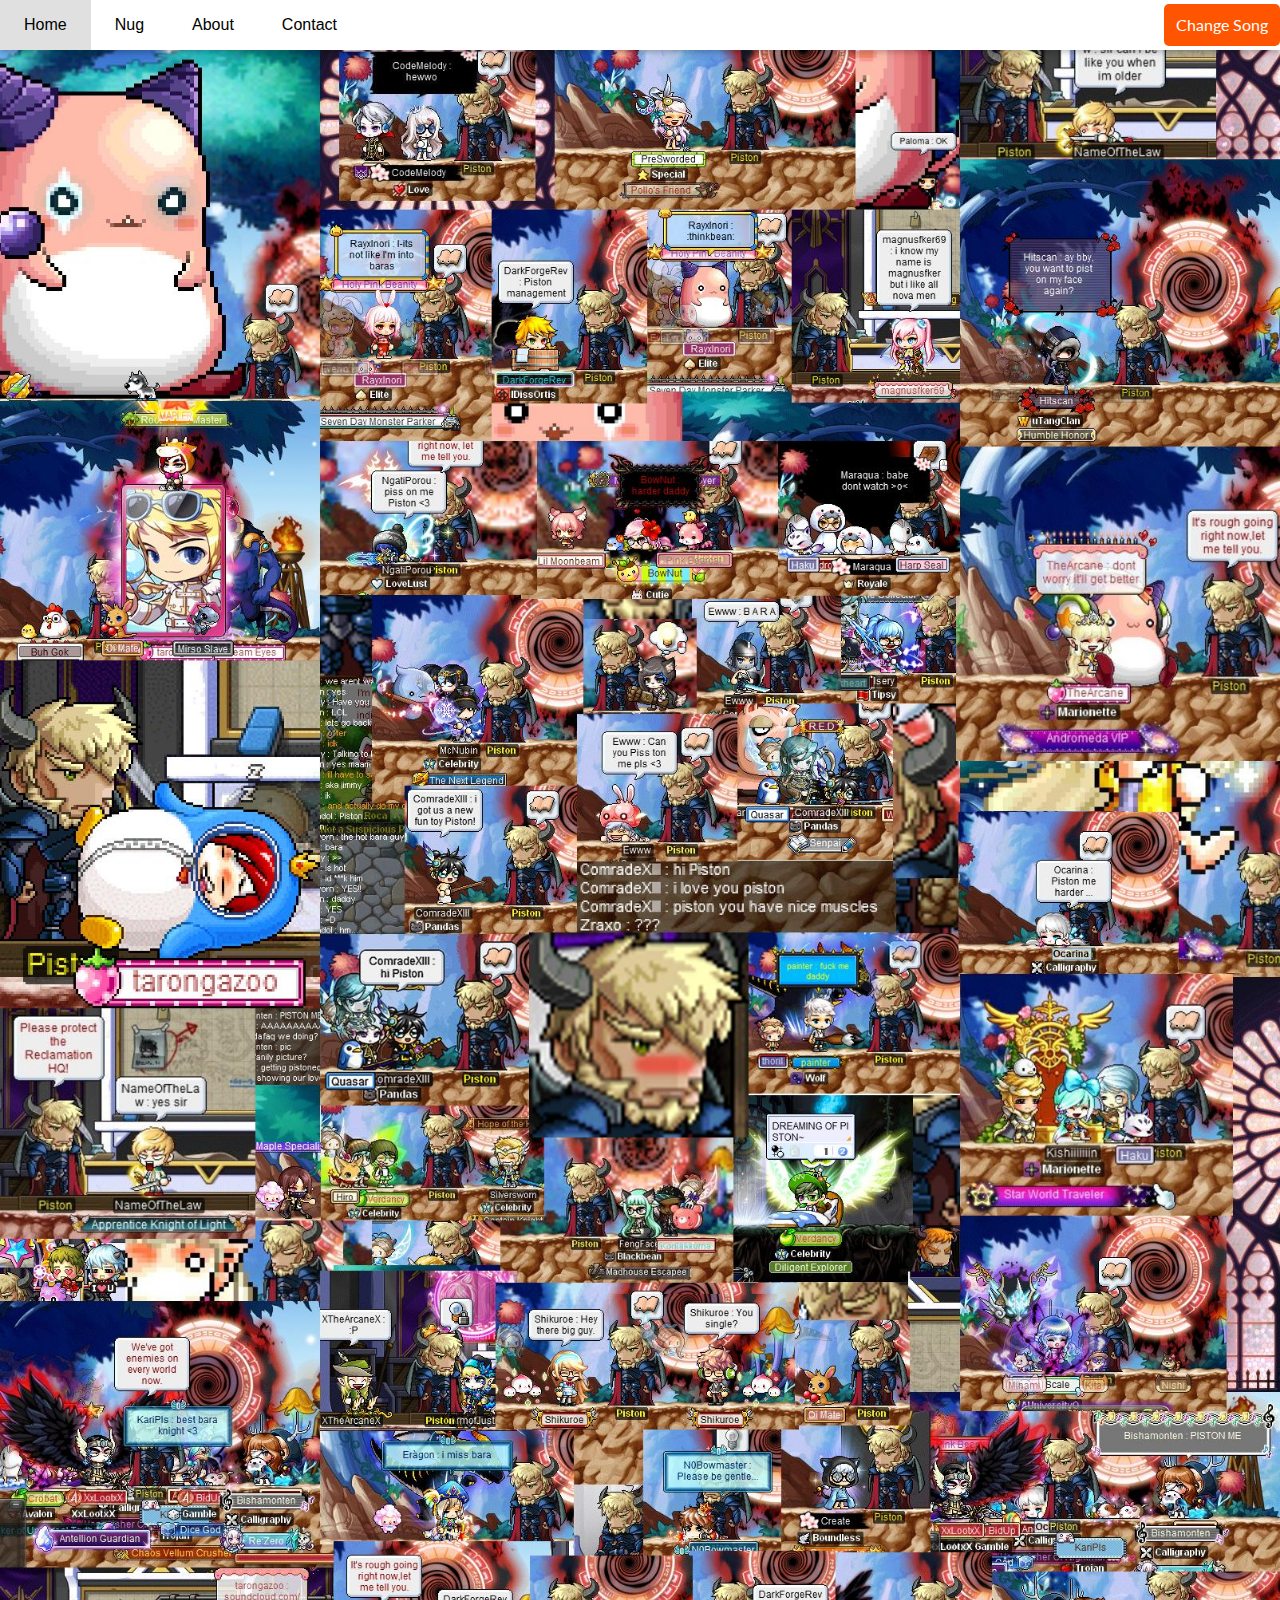
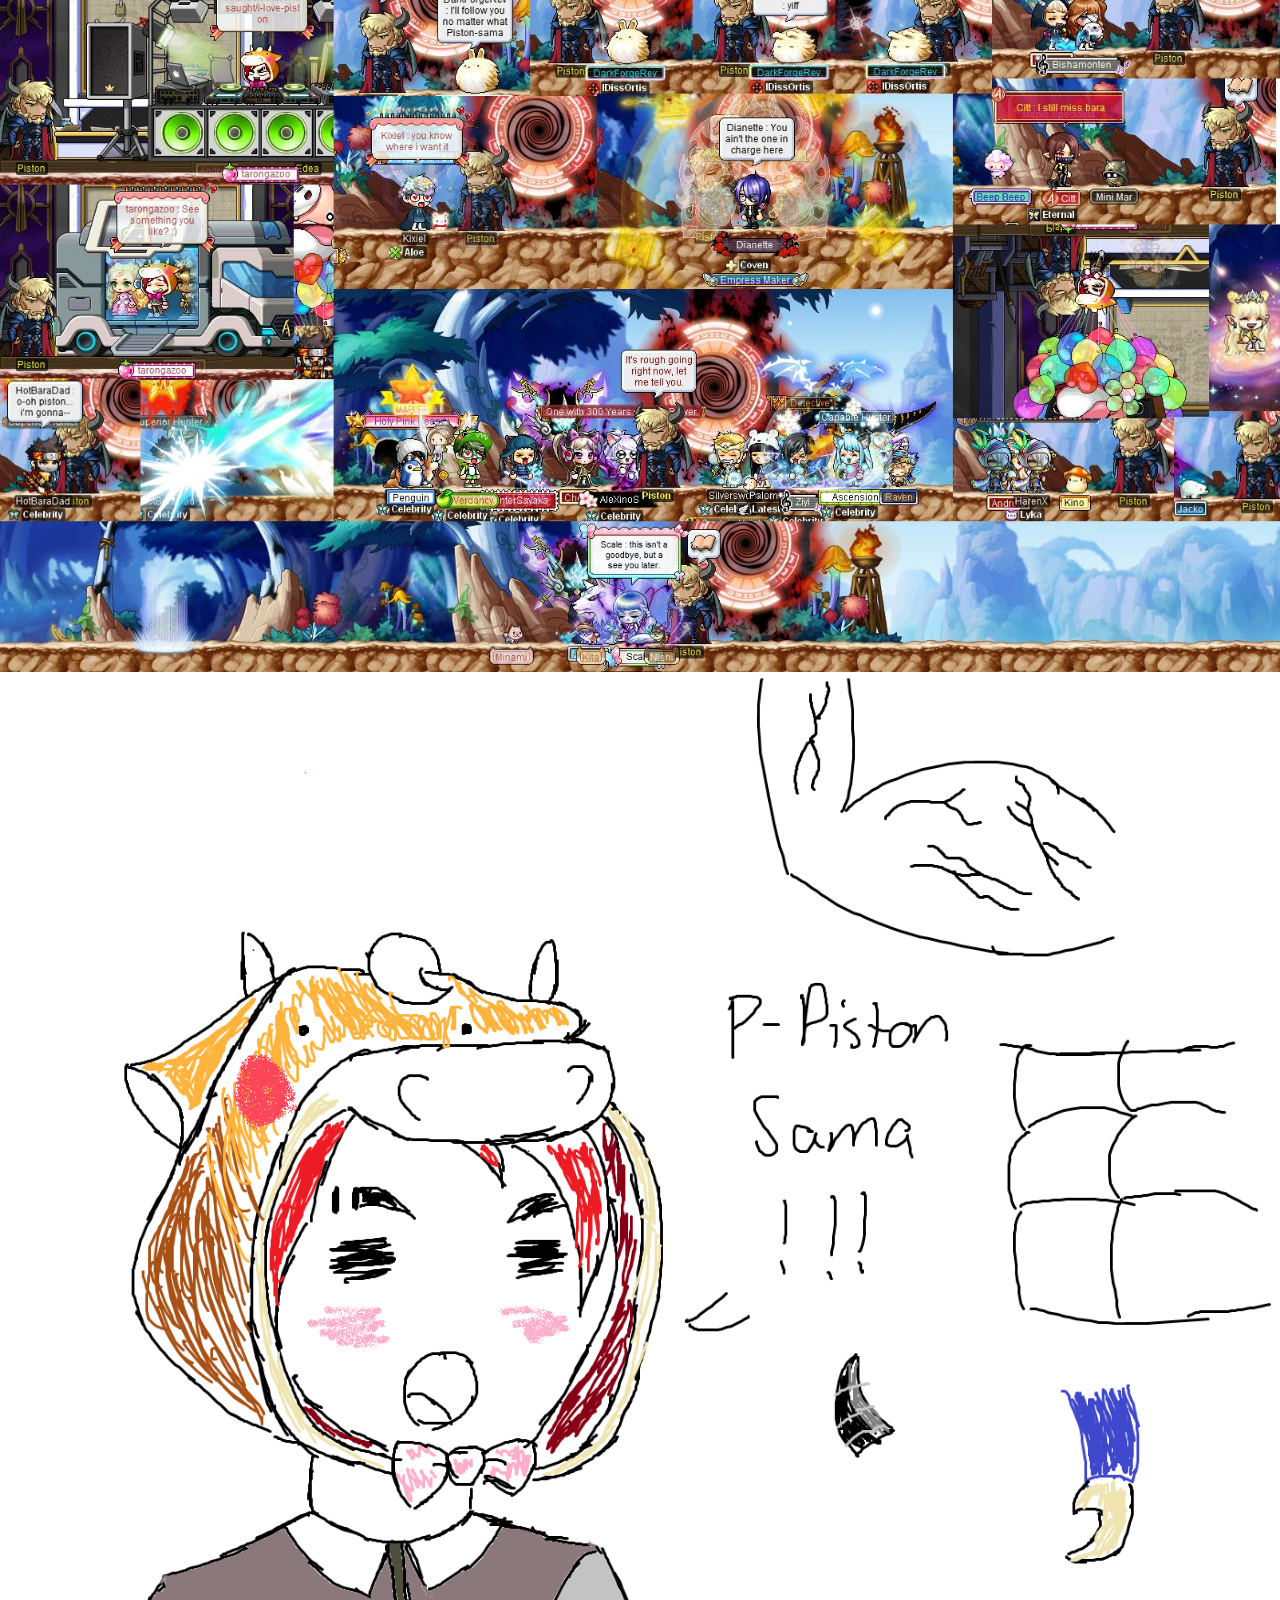
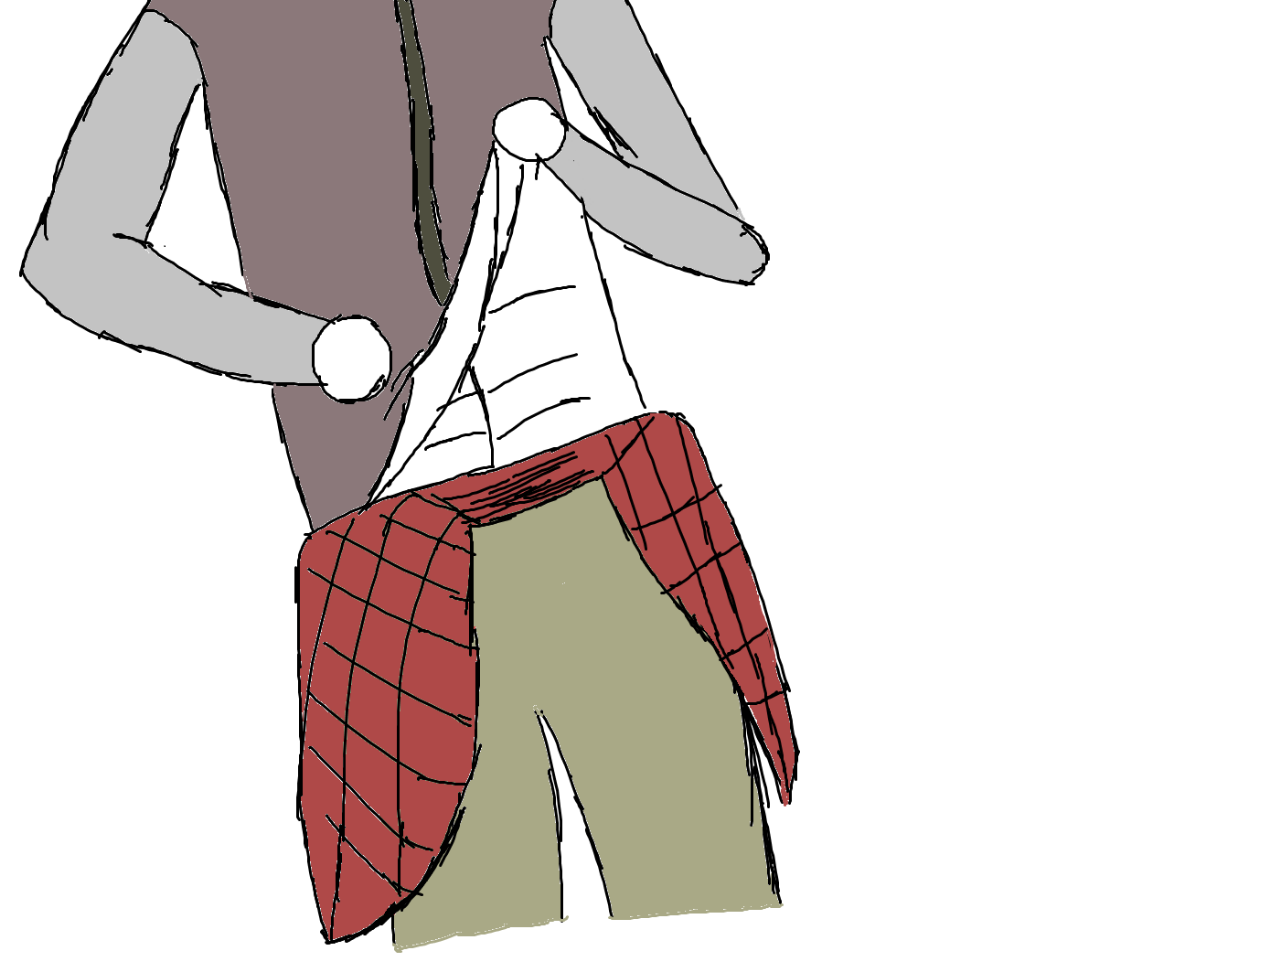
<file: index.html>
<!--
can u not look at my super low effort code thanks
happy birthday josh
thanks haren
babble eats bones
-->

<!DOCTYPE html>
<html>
<head>
<meta name="theme-color" content="#113355">
<meta name="description" content="A site dedicated to showing our love and appreciation for Piston, MapleStory’s finest bara knight.">
<meta property="og:title" content="i love piston" />
<meta property="og:description" content="A site dedicated to showing our love and appreciation for Piston, MapleStory’s finest bara knight." />
<meta property="og:url" content="https://www.ilovepiston.com" />
<meta property="og:image" content="/assets/piston.png" />
<script language="javascript" type="text/javascript" src="/barascript.js"></script>
<title>i love piston</title>
<meta charset="UTF-8">
<meta name="viewport" content="width=device-width, initial-scale=1">
<link rel="stylesheet" href="/ilovepistoncss.css">
<link rel="stylesheet" href="https://fonts.googleapis.com/css?family=Lato">
<link rel="stylesheet" href="https://cdnjs.cloudflare.com/ajax/libs/font-awesome/4.7.0/css/font-awesome.min.css">
<link rel="shortcut icon" href="/favicon.ico" />
<style>
@media (max-width:600px){
  .navbar-soundcloud { display:none; }
  #mobile-toggle { font-size:22px; margin-left:auto; }
  #mobile-menu { position:absolute; top:46px; left:0; right:0; z-index:2; padding:8px 16px; }
  #mobile-menu a { display:block; padding:10px 0; border-bottom:1px solid #eee; text-decoration:none; color:inherit; }
}
</style>
</head>
<body>
<div class="bara-top">
  <div class="bara-bar bara-white bara-card bara-bar-flex">
    <a href="/" onclick="return loadPage('/');" class="bara-bar-item bara-button bara-padding-large">Home</a>
    <a href="/nug/" onclick="return loadPage('/nug/');" class="bara-bar-item bara-button bara-padding-large bara-hide-small">Nug</a>
    <a href="/about/" onclick="return loadPage('/about/');" class="bara-bar-item bara-button bara-padding-large bara-hide-small">About</a>
    <a href="/contact/" onclick="return loadPage('/contact/');" class="bara-bar-item bara-button bara-padding-large bara-hide-small">Contact</a>
    <div class="navbar-soundcloud">
      <iframe id="sc-player" width="240" height="20" scrolling="no" frameborder="no"
    src="https://w.soundcloud.com/player/?url=https%3A//api.soundcloud.com/tracks/477403989&color=ff5500&inverse=false&auto_play=false&show_user=true">
</iframe>

<button id="change-song-btn" type="button" class="change-song-button" aria-pressed="false">Change Song</button>

    </div>
    <a href="javascript:void(0)" id="mobile-toggle" class="bara-bar-item bara-button bara-padding-large bara-hide-large" aria-label="Toggle navigation" onclick="toggleMobileMenu()">☰</a>
  </div>
  <div id="mobile-menu" class="bara-hide bara-white bara-card">
    <a href="/nug/" onclick="toggleMobileMenu(); return loadPage('/nug/');" class="bara-bar-item bara-button bara-padding-large">Nug</a>
    <a href="/about/" onclick="toggleMobileMenu(); return loadPage('/about/');" class="bara-bar-item bara-button bara-padding-large">About</a>
    <a href="/contact/" onclick="toggleMobileMenu(); return loadPage('/contact/');" class="bara-bar-item bara-button bara-padding-large">Contact</a>
  </div>
</div>
<div id="content">
  <div>
    <img src="/assets/5hxNH2z.jpeg" class="full-width center-img">
    <img src="/assets/lF3gNH3.png" class="full-width center-img">
  </div>
</div>
<script>
function loadPage(url) {
  fetch(url)
    .then(response => response.text())
    .then(html => {
      var parser = new DOMParser();
      var doc = parser.parseFromString(html, "text/html");
      var newContent = doc.getElementById("content") ? doc.getElementById("content").innerHTML : doc.body.innerHTML;
      document.getElementById("content").innerHTML = newContent;
      history.pushState(null, "", url);
      var menu = document.getElementById('mobile-menu');
      if (menu && !menu.classList.contains('bara-hide')) {
        menu.classList.add('bara-hide');
        menu.classList.remove('bara-show-block');
      }
    });
  return false;
}
window.addEventListener('popstate', function(event) {
  loadPage(location.pathname);
});
function toggleMobileMenu() {
  var menu = document.getElementById('mobile-menu');
  if (!menu) return;
  if (menu.classList.contains('bara-hide')) {
    menu.classList.remove('bara-hide');
    menu.classList.add('bara-show-block');
  } else {
    menu.classList.add('bara-hide');
    menu.classList.remove('bara-show-block');
  }
}
</script>
</body>
</html>
</file>
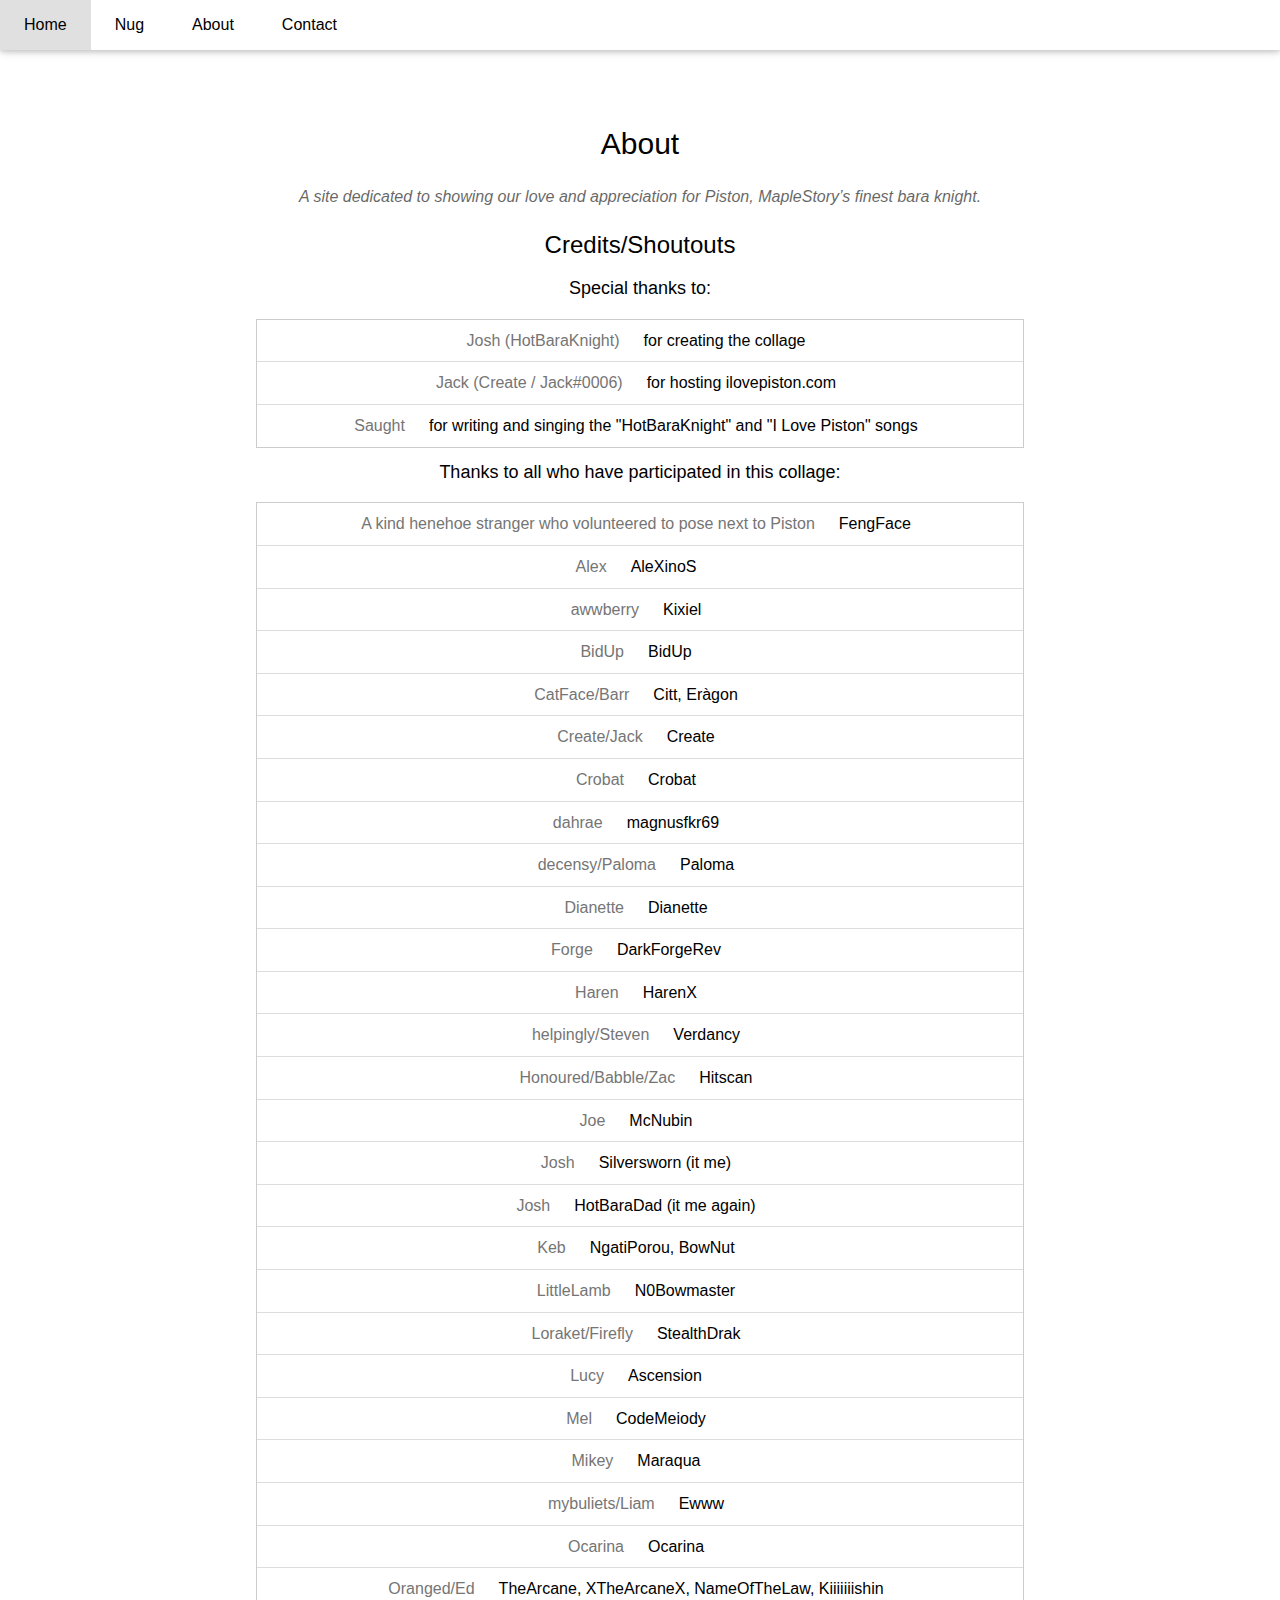
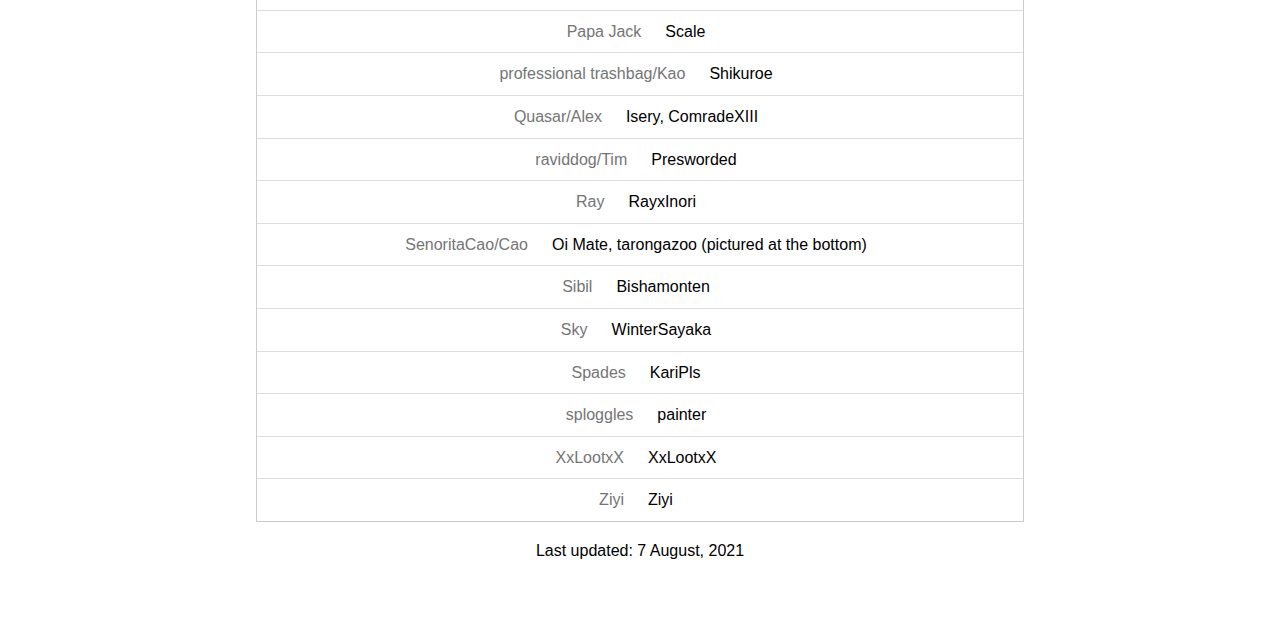
<file: about/index.html>
<!--
can u not look at my super low effort code thanks
happy birthday josh
thanks haren
babble eats bones
-->

<html>
<title>about</title>
<meta charset="UTF-8">
<link rel="stylesheet" href="/ilovepistoncss.css">
<link rel="stylesheet" href="https://fonts.googleapis.com/css?family=Lato">
<link rel="stylesheet" href="https://cdnjs.cloudflare.com/ajax/libs/font-awesome/4.7.0/css/font-awesome.min.css">
<style>
img {
display: block;
margin-left: auto;
margin-right: auto;
}
body {
cursor: url('/buccsucc.cur'), auto;
margin-top:46px;
}
</style>
<head>
<meta name="theme-color" content="#113355">
<meta property="og:title" content="i love piston - about" />
<meta property="og:description" content="A site dedicated to showing our love and appreciation for Piston, MapleStory’s finest bara knight." />
<meta property="og:url" content="https://www.ilovepiston.com" />
<meta property="og:image" content="/piston.png" />
<link rel="shortcut icon" href="/favicon.ico" />
</head>
<body>

<div class="bara-top">
  <div class="bara-bar bara-white bara-card">
    <a class="bara-bar-item bara-button bara-padding-large bara-hide-medium bara-hide-large bara-right" href="javascript:void(0)" onclick="myFunction()" title="Navigation"><i class="fa fa-bars"></i></a>
    <a href="/" class="bara-bar-item bara-button bara-padding-large">Home</a>
    <a href="/nug" class="bara-bar-item bara-button bara-padding-large bara-hide-small">Nug</a>
    <a href="/about" class="bara-bar-item bara-button bara-padding-large bara-hide-small">About</a>
    <a href="/contact" class="bara-bar-item bara-button bara-padding-large bara-hide-small">Contact</a>
  </div>
</div>

<div class="bara-container bara-content bara-center bara-padding-64" style="max-width:800px" id="about">
    <h2>About</h2>
    <p class="bara-opacity"><i>A site dedicated to showing our love and appreciation for Piston, MapleStory’s finest bara knight.</i></p>
     
    <h3>Credits/Shoutouts</h3>
    <h5>Special thanks to:</h5>
    <p class="bara-justify">
    
    <ul class="bara-ul bara-border bara-white bara-text-grey">
        <li class="bara-padding">Josh (HotBaraKnight)<span class="bara-tag bara-white bara-margin-left">for creating the collage</span></li>
        <li class="bara-padding">Jack (Create / Jack#0006)<span class="bara-tag bara-white bara-margin-left">for hosting ilovepiston.com</span></li>
        <li class="bara-padding">Saught<span class="bara-tag bara-white bara-margin-left">for writing and singing the "HotBaraKnight" and "I Love Piston" songs</span></li>
      </ul>
    
    <h5>Thanks to all who have participated in this collage:</h5><p>
	<ul class="bara-ul bara-border bara-white bara-text-grey">
	<li class="bara-padding">A kind henehoe stranger who volunteered to pose next to Piston<span class="bara-tag bara-white bara-margin-left">FengFace</span></li>
	<li class="bara-padding">Alex<span class="bara-tag bara-white bara-margin-left">AleXinoS</span></li>
	<li class="bara-padding">awwberry<span class="bara-tag bara-white bara-margin-left">Kixiel</span></li>
	<li class="bara-padding">BidUp<span class="bara-tag bara-white bara-margin-left">BidUp</span></li>
	<li class="bara-padding">CatFace/Barr<span class="bara-tag bara-white bara-margin-left">Citt, Eràgon</span></li>
	<li class="bara-padding">Create/Jack<span class="bara-tag bara-white bara-margin-left">Create</span></li>
	<li class="bara-padding">Crobat<span class="bara-tag bara-white bara-margin-left">Crobat</span></li>
	<li class="bara-padding">dahrae<span class="bara-tag bara-white bara-margin-left">magnusfkr69</span></li>
	<li class="bara-padding">decensy/Paloma<span class="bara-tag bara-white bara-margin-left">Paloma</span></li>
	<li class="bara-padding">Dianette<span class="bara-tag bara-white bara-margin-left">Dianette</span></li>
	<li class="bara-padding">Forge<span class="bara-tag bara-white bara-margin-left">DarkForgeRev</span></li>
	<li class="bara-padding">Haren<span class="bara-tag bara-white bara-margin-left">HarenX</span></li>
	<li class="bara-padding">helpingly/Steven<span class="bara-tag bara-white bara-margin-left">Verdancy</span></li>
	<li class="bara-padding">Honoured/Babble/Zac<span class="bara-tag bara-white bara-margin-left">Hitscan</span></li>
	<li class="bara-padding">Joe<span class="bara-tag bara-white bara-margin-left">McNubin</span></li>
	<li class="bara-padding">Josh<span class="bara-tag bara-white bara-margin-left">Silversworn (it me)</span></li>
	<li class="bara-padding">Josh<span class="bara-tag bara-white bara-margin-left">HotBaraDad (it me again)</span></li>
	<li class="bara-padding">Keb<span class="bara-tag bara-white bara-margin-left">NgatiPorou, BowNut</span></li>
	<li class="bara-padding">LittleLamb<span class="bara-tag bara-white bara-margin-left">N0Bowmaster</span></li>
	<li class="bara-padding">Loraket/Firefly<span class="bara-tag bara-white bara-margin-left">StealthDrak</span></li>
	<li class="bara-padding">Lucy<span class="bara-tag bara-white bara-margin-left">Ascension</span></li>
	<li class="bara-padding">Mel<span class="bara-tag bara-white bara-margin-left">CodeMeiody</span></li>
	<li class="bara-padding">Mikey<span class="bara-tag bara-white bara-margin-left">Maraqua</span></li>
	<li class="bara-padding">mybuliets/Liam<span class="bara-tag bara-white bara-margin-left">Ewww</span></li>
	<li class="bara-padding">Ocarina<span class="bara-tag bara-white bara-margin-left">Ocarina</span></li>
	<li class="bara-padding">Oranged/Ed<span class="bara-tag bara-white bara-margin-left">TheArcane, XTheArcaneX, NameOfTheLaw, Kiiiiiiishin</span></li>
	<li class="bara-padding">Papa Jack<span class="bara-tag bara-white bara-margin-left">Scale</span></li>
	<li class="bara-padding">professional trashbag/Kao<span class="bara-tag bara-white bara-margin-left">Shikuroe</span></li>
	<li class="bara-padding">Quasar/Alex<span class="bara-tag bara-white bara-margin-left">Isery, ComradeXIII</span></li>
        <li class="bara-padding">raviddog/Tim<span class="bara-tag bara-white bara-margin-left">Presworded</span></li>
        <li class="bara-padding">Ray<span class="bara-tag bara-white bara-margin-left">RayxInori</span></li>
        <li class="bara-padding">SenoritaCao/Cao<span class="bara-tag bara-white bara-margin-left">Oi Mate, tarongazoo (pictured at the bottom)</span></li>
        <li class="bara-padding">Sibil<span class="bara-tag bara-white bara-margin-left">Bishamonten</span></li>
        <li class="bara-padding">Sky<span class="bara-tag bara-white bara-margin-left">WinterSayaka</span></li>
        <li class="bara-padding">Spades<span class="bara-tag bara-white bara-margin-left">KariPls</span></li>
        <li class="bara-padding">sploggles<span class="bara-tag bara-white bara-margin-left">painter</span></li>
        <li class="bara-padding">XxLootxX<span class="bara-tag bara-white bara-margin-left">XxLootxX</span></li>
        <li class="bara-padding">Ziyi<span class="bara-tag bara-white bara-margin-left">Ziyi</span></li>
      </ul>
      <p>
      Last updated: 7 August, 2021<p>
    </p>
</body>
</html>
</file>
<file: ilovepistoncss.css>
html{box-sizing:border-box}*,*:before,*:after{box-sizing:inherit}
html{-ms-text-size-adjust:100%;-webkit-text-size-adjust:100%}body{margin:0}
article,aside,details,figcaption,figure,footer,header,main,menu,nav,section,summary{display:block}
audio,canvas,progress,video{display:inline-block}progress{vertical-align:baseline}
audio:not([controls]){display:none;height:0}[hidden],template{display:none}
a{background-color:transparent;-webkit-text-decoration-skip:objects}
a:active,a:hover{outline-width:0}abbr[title]{border-bottom:none;text-decoration:underline;text-decoration:underline dotted}
dfn{font-style:italic}mark{background:#ff0;color:#000}
small{font-size:80%}sub,sup{font-size:75%;line-height:0;position:relative;vertical-align:baseline}
sub{bottom:-0.25em}sup{top:-0.5em}figure{margin:1em 40px}img{border-style:none}svg:not(:root){overflow:hidden}
code,kbd,pre,samp{font-family:monospace,monospace;font-size:1em}hr{box-sizing:content-box;height:0;overflow:visible}
button,input,select,textarea{font:inherit;margin:0}optgroup{font-weight:bold}
button,input{overflow:visible}button,select{text-transform:none}
button,html [type=button],[type=reset],[type=submit]{-webkit-appearance:button}
button::-moz-focus-inner, [type=button]::-moz-focus-inner, [type=reset]::-moz-focus-inner, [type=submit]::-moz-focus-inner{border-style:none;padding:0}
button:-moz-focusring, [type=button]:-moz-focusring, [type=reset]:-moz-focusring, [type=submit]:-moz-focusring{outline:1px dotted ButtonText}
fieldset{border:1px solid #c0c0c0;margin:0 2px;padding:.35em .625em .75em}
legend{color:inherit;display:table;max-width:100%;padding:0;white-space:normal}textarea{overflow:auto}
[type=checkbox],[type=radio]{padding:0}
[type=number]::-webkit-inner-spin-button,[type=number]::-webkit-outer-spin-button{height:auto}
[type=search]{-webkit-appearance:textfield;outline-offset:-2px}
[type=search]::-webkit-search-cancel-button,[type=search]::-webkit-search-decoration{-webkit-appearance:none}
::-webkit-input-placeholder{color:inherit;opacity:0.54}
::-webkit-file-upload-button{-webkit-appearance:button;font:inherit}

html,body{font-family:'Roboto', sans-serif;font-size:16px;line-height:1.6}html{overflow-x:hidden}
h1{font-size:36px}h2{font-size:30px}h3{font-size:24px}h4{font-size:20px}h5{font-size:18px}h6{font-size:16px}.bara-serif{font-family:serif}
h1,h2,h3,h4,h5,h6{font-family:"Segoe UI",Arial,sans-serif;font-weight:400;margin:10px 0}.bara-wide{letter-spacing:4px}
hr{border:0;border-top:1px solid #eee;margin:20px 0}
.bara-image{max-width:100%;height:auto}img{vertical-align:middle}a{color:inherit}
.bara-table,.bara-table-all{border-collapse:collapse;border-spacing:0;width:100%;display:table}.bara-table-all{border:1px solid #ccc}
.bara-bordered tr,.bara-table-all tr{border-bottom:1px solid #ddd}.bara-striped tbody tr:nth-child(even){background-color:#f1f1f1}
.bara-table-all tr:nth-child(odd){background-color:#fff}.bara-table-all tr:nth-child(even){background-color:#f1f1f1}
.bara-hoverable tbody tr:hover,.bara-ul.bara-hoverable li:hover{background-color:#ccc}.bara-centered tr th,.bara-centered tr td{text-align:center}
.bara-table td,.bara-table th,.bara-table-all td,.bara-table-all th{padding:8px 8px;display:table-cell;text-align:left;vertical-align:top}
.bara-table th:first-child,.bara-table td:first-child,.bara-table-all th:first-child,.bara-table-all td:first-child{padding-left:16px}
.bara-btn,.bara-button{border:none;display:inline-block;padding:10px 20px;vertical-align:middle;overflow:hidden;text-decoration:none;color:inherit;background-color:inherit;text-align:center;cursor:pointer;white-space:nowrap;transition:background-color 0.3s, box-shadow 0.3s}
.bara-btn:hover{box-shadow:0 12px 24px 0 rgba(0,0,0,0.2),0 8px 30px 0 rgba(0,0,0,0.19); background-color: #f0f0f0;}
.bara-btn,.bara-button{-webkit-touch-callout:none;-webkit-user-select:none;-khtml-user-select:none;-moz-user-select:none;-ms-user-select:none;user-select:none}   
.bara-disabled,.bara-btn:disabled,.bara-button:disabled{cursor:not-allowed;opacity:0.3}.bara-disabled *,:disabled *{pointer-events:none}
.bara-btn.bara-disabled:hover,.bara-btn:disabled:hover{box-shadow:none}
.bara-badge,.bara-tag{background-color:#000;color:#fff;display:inline-block;padding-left:8px;padding-right:8px;text-align:center}.bara-badge{border-radius:50%}
.bara-ul{list-style-type:none;padding:0;margin:0}.bara-ul li{padding:8px 16px;border-bottom:1px solid #ddd}.bara-ul li:last-child{border-bottom:none}
.bara-tooltip,.bara-display-container{position:relative}.bara-tooltip .bara-text{display:none}.bara-tooltip:hover .bara-text{display:inline-block}
.bara-ripple:active{opacity:0.5}.bara-ripple{transition:opacity 0s}
.bara-input{padding:8px;display:block;border:none;border-bottom:1px solid #ccc;width:100%}
.bara-select{padding:9px 0;width:100%;border:none;border-bottom:1px solid #ccc}
.bara-dropdown-click,.bara-dropdown-hover{position:relative;display:inline-block;cursor:pointer}
.bara-dropdown-hover:hover .bara-dropdown-content{display:block}
.bara-dropdown-hover:first-child,.bara-dropdown-click:hover{background-color:#ccc;color:#000}
.bara-dropdown-hover:hover > .bara-button:first-child,.bara-dropdown-click:hover > .bara-button:first-child{background-color:#ccc;color:#000}
.bara-dropdown-content{cursor:auto;color:#000;background-color:#fff;display:none;position:absolute;min-width:160px;margin:0;padding:0;z-index:1}
.bara-check,.bara-radio{width:24px;height:24px;position:relative;top:6px}
.bara-sidebar{height:100%;width:200px;background-color:#fff;position:fixed!important;z-index:1;overflow:auto}
.bara-bar-block .bara-dropdown-hover,.bara-bar-block .bara-dropdown-click{width:100%}
.bara-bar-block .bara-dropdown-hover .bara-dropdown-content,.bara-bar-block .bara-dropdown-click .bara-dropdown-content{min-width:100%}
.bara-bar-block .bara-dropdown-hover .bara-button,.bara-bar-block .bara-dropdown-click .bara-button{width:100%;text-align:left;padding:8px 16px}
.bara-main,#main{transition:margin-left .4s}
.bara-modal{z-index:3;display:none;padding-top:100px;position:fixed;left:0;top:0;width:100%;height:100%;overflow:auto;background-color:rgb(0,0,0);background-color:rgba(0,0,0,0.4)}
.bara-modal-content{margin:auto;background-color:#fff;position:relative;padding:0;outline:0;width:600px}
.bara-bar{width:100%;overflow:hidden}.bara-center .bara-bar{display:inline-block;width:auto}
.bara-bar .bara-bar-item{padding:8px 16px;float:left;width:auto;border:none;display:block;outline:0}
.bara-bar .bara-dropdown-hover,.bara-bar .bara-dropdown-click{position:static;float:left}
.bara-bar .bara-button{white-space:normal}
.bara-bar-block .bara-bar-item{width:100%;display:block;padding:8px 16px;text-align:left;border:none;white-space:normal;float:none;outline:0}
.bara-bar-block.bara-center .bara-bar-item{text-align:center}.bara-block{display:block;width:100%}
.bara-responsive{display:block;overflow-x:auto}
.bara-container:after,.bara-container:before,.bara-panel:after,.bara-panel:before,.bara-row:after,.bara-row:before,.bara-row-padding:after,.bara-row-padding:before,
.bara-cell-row:before,.bara-cell-row:after,.bara-clear:after,.bara-clear:before,.bara-bar:before,.bara-bar:after{content:"";display:table;clear:both}
.bara-col,.bara-half,.bara-third,.bara-twothird,.bara-threequarter,.bara-quarter{float:left;width:100%}
.bara-col.s1{width:8.33333%}.bara-col.s2{width:16.66666%}.bara-col.s3{width:24.99999%}.bara-col.s4{width:33.33333%}
.bara-col.s5{width:41.66666%}.bara-col.s6{width:49.99999%}.bara-col.s7{width:58.33333%}.bara-col.s8{width:66.66666%}
.bara-col.s9{width:74.99999%}.bara-col.s10{width:83.33333%}.bara-col.s11{width:91.66666%}.bara-col.s12{width:99.99999%}
@media (min-width:601px){.bara-col.m1{width:8.33333%}.bara-col.m2{width:16.66666%}.bara-col.m3,.bara-quarter{width:24.99999%}.bara-col.m4,.bara-third{width:33.33333%}
.bara-col.m5{width:41.66666%}.bara-col.m6,.bara-half{width:49.99999%}.bara-col.m7{width:58.33333%}.bara-col.m8,.bara-twothird{width:66.66666%}
.bara-col.m9,.bara-threequarter{width:74.99999%}.bara-col.m10{width:83.33333%}.bara-col.m11{width:91.66666%}.bara-col.m12{width:99.99999%}}
@media (min-width:993px){.bara-col.l1{width:8.33333%}.bara-col.l2{width:16.66666%}.bara-col.l3{width:24.99999%}.bara-col.l4{width:33.33333%}
.bara-col.l5{width:41.66666%}.bara-col.l6{width:49.99999%}.bara-col.l7{width:58.33333%}.bara-col.l8{width:66.66666%}
.bara-col.l9{width:74.99999%}.bara-col.l10{width:83.33333%}.bara-col.l11{width:91.66666%}.bara-col.l12{width:99.99999%}}
.bara-content{max-width:980px;margin:auto}.bara-rest{overflow:hidden}
.bara-cell-row{display:table;width:100%}.bara-cell{display:table-cell}
.bara-cell-top{vertical-align:top}.bara-cell-middle{vertical-align:middle}.bara-cell-bottom{vertical-align:bottom}
.bara-hide{display:none!important}.bara-show-block,.bara-show{display:block!important}.bara-show-inline-block{display:inline-block!important}
@media (max-width:600px){.bara-modal-content{margin:0 10px;width:auto!important}.bara-modal{padding-top:30px}
.bara-dropdown-hover.bara-mobile .bara-dropdown-content,.bara-dropdown-click.bara-mobile .bara-dropdown-content{position:relative}	
.bara-hide-small{display:none!important}.bara-mobile{display:block;width:100%!important}.bara-bar-item.bara-mobile,.bara-dropdown-hover.bara-mobile,.bara-dropdown-click.bara-mobile{text-align:center}
.bara-dropdown-hover.bara-mobile,.bara-dropdown-hover.bara-mobile .bara-btn,.bara-dropdown-hover.bara-mobile .bara-button,.bara-dropdown-click.bara-mobile,.bara-dropdown-click.bara-mobile .bara-btn,.bara-dropdown-click.bara-mobile .bara-button{width:100%}}
@media (max-width:768px){.bara-modal-content{width:500px}.bara-modal{padding-top:50px}}
@media (min-width:993px){.bara-modal-content{width:900px}.bara-hide-large{display:none!important}.bara-sidebar.bara-collapse{display:block!important}}
@media (max-width:992px) and (min-width:601px){.bara-hide-medium{display:none!important}}
@media (max-width:992px){.bara-sidebar.bara-collapse{display:none}.bara-main{margin-left:0!important;margin-right:0!important}}
.bara-top,.bara-bottom{position:fixed;width:100%;z-index:1}.bara-top{top:0}.bara-bottom{bottom:0}
.bara-overlay{position:fixed;display:none;width:100%;height:100%;top:0;left:0;right:0;bottom:0;background-color:rgba(0,0,0,0.5);z-index:2}
.bara-display-topleft{position:absolute;left:0;top:0}.bara-display-topright{position:absolute;right:0;top:0}
.bara-display-bottomleft{position:absolute;left:0;bottom:0}.bara-display-bottomright{position:absolute;right:0;bottom:0}
.bara-display-middle{position:absolute;top:50%;left:50%;transform:translate(-50%,-50%);-ms-transform:translate(-50%,-50%)}
.bara-display-left{position:absolute;top:50%;left:0%;transform:translate(0%,-50%);-ms-transform:translate(-0%,-50%)}
.bara-display-right{position:absolute;top:50%;right:0%;transform:translate(0%,-50%);-ms-transform:translate(0%,-50%)}
.bara-display-topmiddle{position:absolute;left:50%;top:0;transform:translate(-50%,0%);-ms-transform:translate(-50%,0%)}
.bara-display-bottommiddle{position:absolute;left:50%;bottom:0;transform:translate(-50%,0%);-ms-transform:translate(-50%,0%)}
.bara-display-container:hover .bara-display-hover{display:block}.bara-display-container:hover span.bara-display-hover{display:inline-block}.bara-display-hover{display:none}
.bara-display-position{position:absolute}
.bara-circle{border-radius:50%}
.bara-round-small{border-radius:2px}.bara-round,.bara-round-medium{border-radius:4px}.bara-round-large{border-radius:8px}.bara-round-xlarge{border-radius:16px}.bara-round-xxlarge{border-radius:32px}
.bara-row-padding,.bara-row-padding>.bara-half,.bara-row-padding>.bara-third,.bara-row-padding>.bara-twothird,.bara-row-padding>.bara-threequarter,.bara-row-padding>.bara-quarter,.bara-row-padding>.bara-col{padding:0 8px}
.bara-container,.bara-panel{padding:0.01em 16px}.bara-panel{margin-top:16px;margin-bottom:16px}
.bara-code,.bara-codespan{font-family:Consolas,"courier new";font-size:16px}
.bara-code{width:auto;background-color:#fff;padding:8px 12px;border-left:4px solid #4CAF50;word-wrap:break-word}
.bara-codespan{color:crimson;background-color:#f1f1f1;padding-left:4px;padding-right:4px;font-size:110%}
.bara-card,.bara-card-2{box-shadow:0 2px 5px 0 rgba(0,0,0,0.16),0 2px 10px 0 rgba(0,0,0,0.12)}
.bara-card-4,.bara-hover-shadow:hover{box-shadow:0 4px 10px 0 rgba(0,0,0,0.2),0 4px 20px 0 rgba(0,0,0,0.19)}
.bara-spin{animation:bara-spin 2s infinite linear}@keyframes bara-spin{0%{transform:rotate(0deg)}100%{transform:rotate(359deg)}}
.bara-animate-fading{animation:fading 10s infinite}@keyframes fading{0%{opacity:0}50%{opacity:1}100%{opacity:0}}
.bara-animate-opacity{animation:opac 0.8s}@keyframes opac{from{opacity:0} to{opacity:1}}
.bara-animate-top{position:relative;animation:animatetop 0.4s}@keyframes animatetop{from{top:-300px;opacity:0} to{top:0;opacity:1}}
.bara-animate-left{position:relative;animation:animateleft 0.4s}@keyframes animateleft{from{left:-300px;opacity:0} to{left:0;opacity:1}}
.bara-animate-right{position:relative;animation:animateright 0.4s}@keyframes animateright{from{right:-300px;opacity:0} to{right:0;opacity:1}}
.bara-animate-bottom{position:relative;animation:animatebottom 0.4s}@keyframes animatebottom{from{bottom:-300px;opacity:0} to{bottom:0;opacity:1}}
.bara-animate-zoom {animation:animatezoom 0.6s}@keyframes animatezoom{from{transform:scale(0)} to{transform:scale(1)}}
.bara-animate-input{transition:width 0.4s ease-in-out}.bara-animate-input:focus{width:100%!important}
.bara-opacity,.bara-hover-opacity:hover{opacity:0.60}.bara-opacity-off,.bara-hover-opacity-off:hover{opacity:1}
.bara-opacity-max{opacity:0.25}.bara-opacity-min{opacity:0.75}
.bara-greyscale-max,.bara-grayscale-max,.bara-hover-greyscale:hover,.bara-hover-grayscale:hover{filter:grayscale(100%)}
.bara-greyscale,.bara-grayscale{filter:grayscale(75%)}.bara-greyscale-min,.bara-grayscale-min{filter:grayscale(50%)}
.bara-sepia{filter:sepia(75%)}.bara-sepia-max,.bara-hover-sepia:hover{filter:sepia(100%)}.bara-sepia-min{filter:sepia(50%)}
.bara-tiny{font-size:10px!important}.bara-small{font-size:12px!important}.bara-medium{font-size:15px!important}.bara-large{font-size:18px!important}
.bara-xlarge{font-size:24px!important}.bara-xxlarge{font-size:36px!important}.bara-xxxlarge{font-size:48px!important}.bara-jumbo{font-size:64px!important}
.bara-left-align{text-align:left!important}.bara-right-align{text-align:right!important}.bara-justify{text-align:justify!important}.bara-center{text-align:center!important}
.bara-border-0{border:0!important}.bara-border{border:1px solid #ccc!important}
.bara-border-top{border-top:1px solid #ccc!important}.bara-border-bottom{border-bottom:1px solid #ccc!important}
.bara-border-left{border-left:1px solid #ccc!important}.bara-border-right{border-right:1px solid #ccc!important}
.bara-topbar{border-top:6px solid #ccc!important}.bara-bottombar{border-bottom:6px solid #ccc!important}
.bara-leftbar{border-left:6px solid #ccc!important}.bara-rightbar{border-right:6px solid #ccc!important}
.bara-section,.bara-code{margin-top:16px!important;margin-bottom:16px!important}
.bara-margin{margin:16px!important}.bara-margin-top{margin-top:16px!important}.bara-margin-bottom{margin-bottom:16px!important}
.bara-margin-left{margin-left:16px!important}.bara-margin-right{margin-right:16px!important}
.bara-padding-small{padding:4px 8px!important}.bara-padding{padding:8px 16px!important}.bara-padding-large{padding:12px 24px!important}
.bara-padding-16{padding-top:16px!important;padding-bottom:16px!important}.bara-padding-24{padding-top:24px!important;padding-bottom:24px!important}
.bara-padding-32{padding-top:32px!important;padding-bottom:32px!important}.bara-padding-48{padding-top:48px!important;padding-bottom:48px!important}
.bara-padding-64{padding-top:64px!important;padding-bottom:64px!important}
.bara-left{float:left!important}.bara-right{float:right!important}
.bara-button:hover{color:#000!important;background-color:#e0e0e0!important}
.bara-transparent,.bara-hover-none:hover{background-color:transparent!important}
.bara-hover-none:hover{box-shadow:none!important}
.bara-amber,.bara-hover-amber:hover{color:#000!important;background-color:#ffc107!important}
.bara-aqua,.bara-hover-aqua:hover{color:#000!important;background-color:#00ffff!important}
.bara-blue,.bara-hover-blue:hover{color:#fff!important;background-color:#2196F3!important}
.bara-light-blue,.bara-hover-light-blue:hover{color:#000!important;background-color:#87CEEB!important}
.bara-brown,.bara-hover-brown:hover{color:#fff!important;background-color:#795548!important}
.bara-cyan,.bara-hover-cyan:hover{color:#000!important;background-color:#00bcd4!important}
.bara-blue-grey,.bara-hover-blue-grey:hover,.bara-blue-gray,.bara-hover-blue-gray:hover{color:#fff!important;background-color:#607d8b!important}
.bara-green,.bara-hover-green:hover{color:#fff!important;background-color:#4CAF50!important}
.bara-light-green,.bara-hover-light-green:hover{color:#000!important;background-color:#8bc34a!important}
.bara-indigo,.bara-hover-indigo:hover{color:#fff!important;background-color:#3f51b5!important}
.bara-khaki,.bara-hover-khaki:hover{color:#000!important;background-color:#f0e68c!important}
.bara-lime,.bara-hover-lime:hover{color:#000!important;background-color:#cddc39!important}
.bara-orange,.bara-hover-orange:hover{color:#000!important;background-color:#ff9800!important}
.bara-deep-orange,.bara-hover-deep-orange:hover{color:#fff!important;background-color:#ff5722!important}
.bara-pink,.bara-hover-pink:hover{color:#fff!important;background-color:#e91e63!important}
.bara-purple,.bara-hover-purple:hover{color:#fff!important;background-color:#9c27b0!important}
.bara-deep-purple,.bara-hover-deep-purple:hover{color:#fff!important;background-color:#673ab7!important}
.bara-red,.bara-hover-red:hover{color:#fff!important;background-color:#f44336!important}
.bara-sand,.bara-hover-sand:hover{color:#000!important;background-color:#fdf5e6!important}
.bara-teal,.bara-hover-teal:hover{color:#fff!important;background-color:#009688!important}
.bara-yellow,.bara-hover-yellow:hover{color:#000!important;background-color:#ffeb3b!important}
.bara-white,.bara-hover-white:hover{color:#000!important;background-color:#fff!important}
.bara-black,.bara-hover-black:hover{color:#fff!important;background-color:#000!important}
.bara-grey,.bara-hover-grey:hover,.bara-gray,.bara-hover-gray:hover{color:#000!important;background-color:#9e9e9e!important}
.bara-light-grey,.bara-hover-light-grey:hover,.bara-light-gray,.bara-hover-light-gray:hover{color:#000!important;background-color:#f1f1f1!important}
.bara-dark-grey,.bara-hover-dark-grey:hover,.bara-dark-gray,.bara-hover-dark-gray:hover{color:#fff!important;background-color:#616161!important}
.bara-pale-red,.bara-hover-pale-red:hover{color:#000!important;background-color:#ffdddd!important}
.bara-pale-green,.bara-hover-pale-green:hover{color:#000!important;background-color:#ddffdd!important}
.bara-pale-yellow,.bara-hover-pale-yellow:hover{color:#000!important;background-color:#ffffcc!important}
.bara-pale-blue,.bara-hover-pale-blue:hover{color:#000!important;background-color:#ddffff!important}
.bara-text-amber,.bara-hover-text-amber:hover{color:#ffc107!important}
.bara-text-aqua,.bara-hover-text-aqua:hover{color:#00ffff!important}
.bara-text-blue,.bara-hover-text-blue:hover{color:#2196F3!important}
.bara-text-light-blue,.bara-hover-text-light-blue:hover{color:#87CEEB!important}
.bara-text-brown,.bara-hover-text-brown:hover{color:#795548!important}
.bara-text-cyan,.bara-hover-text-cyan:hover{color:#00bcd4!important}
.bara-text-blue-grey,.bara-hover-text-blue-grey:hover,.bara-text-blue-gray,.bara-hover-text-blue-gray:hover{color:#607d8b!important}
.bara-text-green,.bara-hover-text-green:hover{color:#4CAF50!important}
.bara-text-light-green,.bara-hover-text-light-green:hover{color:#8bc34a!important}
.bara-text-indigo,.bara-hover-text-indigo:hover{color:#3f51b5!important}
.bara-text-khaki,.bara-hover-text-khaki:hover{color:#b4aa50!important}
.bara-text-lime,.bara-hover-text-lime:hover{color:#cddc39!important}
.bara-text-orange,.bara-hover-text-orange:hover{color:#ff9800!important}
.bara-text-deep-orange,.bara-hover-text-deep-orange:hover{color:#ff5722!important}
.bara-text-pink,.bara-hover-text-pink:hover{color:#e91e63!important}
.bara-text-purple,.bara-hover-text-purple:hover{color:#9c27b0!important}
.bara-text-deep-purple,.bara-hover-text-deep-purple:hover{color:#673ab7!important}
.bara-text-red,.bara-hover-text-red:hover{color:#f44336!important}
.bara-text-sand,.bara-hover-text-sand:hover{color:#fdf5e6!important}
.bara-text-teal,.bara-hover-text-teal:hover{color:#009688!important}
.bara-text-yellow,.bara-hover-text-yellow:hover{color:#d2be0e!important}
.bara-text-white,.bara-hover-text-white:hover{color:#fff!important}
.bara-text-black,.bara-hover-text-black:hover{color:#000!important}
.bara-text-grey,.bara-hover-text-grey:hover,.bara-text-gray,.bara-hover-text-gray:hover{color:#757575!important}
.bara-text-light-grey,.bara-hover-text-light-grey:hover,.bara-text-light-gray,.bara-hover-text-light-gray:hover{color:#f1f1f1!important}
.bara-text-dark-grey,.bara-hover-text-dark-grey:hover,.bara-text-dark-gray,.bara-hover-text-dark-gray:hover{color:#3a3a3a!important}
.bara-border-amber,.bara-hover-border-amber:hover{border-color:#ffc107!important}
.bara-border-aqua,.bara-hover-border-aqua:hover{border-color:#00ffff!important}
.bara-border-blue,.bara-hover-border-blue:hover{border-color:#2196F3!important}
.bara-border-light-blue,.bara-hover-border-light-blue:hover{border-color:#87CEEB!important}
.bara-border-brown,.bara-hover-border-brown:hover{border-color:#795548!important}
.bara-border-cyan,.bara-hover-border-cyan:hover{border-color:#00bcd4!important}
.bara-border-blue-grey,.bara-hover-border-blue-grey:hover,.bara-border-blue-gray,.bara-hover-border-blue-gray:hover{border-color:#607d8b!important}
.bara-border-green,.bara-hover-border-green:hover{border-color:#4CAF50!important}
.bara-border-light-green,.bara-hover-border-light-green:hover{border-color:#8bc34a!important}
.bara-border-indigo,.bara-hover-border-indigo:hover{border-color:#3f51b5!important}
.bara-border-khaki,.bara-hover-border-khaki:hover{border-color:#f0e68c!important}
.bara-border-lime,.bara-hover-border-lime:hover{border-color:#cddc39!important}
.bara-border-orange,.bara-hover-border-orange:hover{border-color:#ff9800!important}
.bara-border-deep-orange,.bara-hover-border-deep-orange:hover{border-color:#ff5722!important}
.bara-border-pink,.bara-hover-border-pink:hover{border-color:#e91e63!important}
.bara-border-purple,.bara-hover-border-purple:hover{border-color:#9c27b0!important}
.bara-border-deep-purple,.bara-hover-border-deep-purple:hover{border-color:#673ab7!important}
.bara-border-red,.bara-hover-border-red:hover{border-color:#f44336!important}
.bara-border-sand,.bara-hover-border-sand:hover{border-color:#fdf5e6!important}
.bara-border-teal,.bara-hover-border-teal:hover{border-color:#009688!important}
.bara-border-yellow,.bara-hover-border-yellow:hover{border-color:#ffeb3b!important}
.bara-border-white,.bara-hover-border-white:hover{border-color:#fff!important}
.bara-border-black,.bara-hover-border-black:hover{border-color:#000!important}
.bara-border-grey,.bara-hover-border-grey:hover,.bara-border-gray,.bara-hover-border-gray:hover{border-color:#9e9e9e!important}
.bara-border-light-grey,.bara-hover-border-light-grey:hover,.bara-border-light-gray,.bara-hover-border-light-gray:hover{border-color:#f1f1f1!important}
.bara-border-dark-grey,.bara-hover-border-dark-grey:hover,.bara-border-dark-gray,.bara-hover-border-dark-gray:hover{border-color:#616161!important}
.bara-border-pale-red,.bara-hover-border-pale-red:hover{border-color:#ffe7e7!important}.bara-border-pale-green,.bara-hover-border-pale-green:hover{border-color:#e7ffe7!important}
.bara-border-pale-yellow,.bara-hover-border-pale-yellow:hover{border-color:#ffffcc!important}.bara-border-pale-blue,.bara-hover-border-pale-blue:hover{border-color:#e7ffff!important}
.bara-succ {
	height: 130px;
	width: 9%;
}

.center-img {
	display: block;
	margin-left: auto;
	margin-right: auto;
}
.full-width {
	width: 100%;
}

body {
	cursor: url('/buccsucc.cur'), auto;
	margin-top: 46px;
}

.navbar-soundcloud {
	display: flex;
	align-items: center;
	margin-left: auto;
	gap: 10px;
}
.navbar-soundcloud iframe {
	width: 240px;
	height: 20px;
	flex: none;
	border: none;
}

.change-song-button {
	background-color: #ff5500;
	color: white;
	border: none;
	border-radius: 5px;
	padding: 8px 12px;
	cursor: pointer;
	font-family: 'Lato', sans-serif;
}
.change-song-button:hover {
	background-color: #e04e00;
}

.bara-bar-flex {
	display: flex;
	align-items: center;
}
</file>
